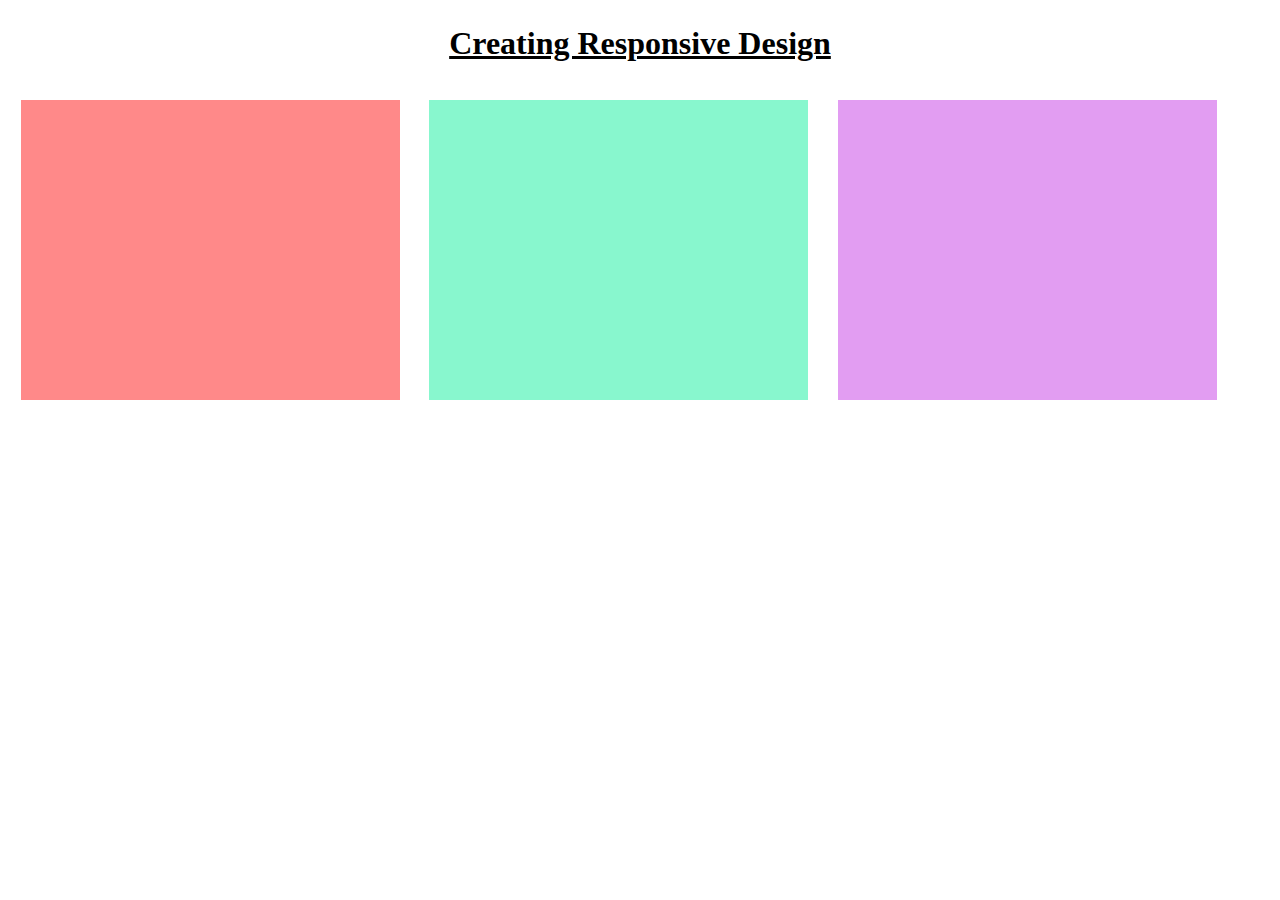
<file: Front-End-Module/Milestone-1/10. Responsive Designs/Q1 Create Responsive Layout/CreateResponsiveLayout.html>
<!DOCTYPE html>
<html>
<head>
    <title>Responsive Design</title>
    <link rel="stylesheet" type="text/css" href="CreateResponsiveLayout.css">
    <meta name="viewport" content=width="device-width, initial-scale=1.0">
</head>
<body>
    <h1>Creating Responsive Design</h1>
    
    <div id = "div-1"></div>
    <div id = "div-2"></div>
    <div id = "div-3"></div>
</body>
</html>
</file>
<file: Front-End-Module/Milestone-1/10. Responsive Designs/Q1 Create Responsive Layout/CreateResponsiveLayout.css>
/* source code 1 */
h1{
    text-decoration: underline;
    text-align: center;
    margin: 2%;
}

div{
    width: 30%;
    height: 300px;
    margin: 1%;
    display: inline-block;
}

#div-1{
    background-color: #ff8989;
}

#div-2{
    background-color: #88f7ce;
}

#div-3{
    background-color: #e29df2;
}

/* ------------------------------ */
@media screen and (max-width: 600px){
    div{
        width: 100%;
    }
}
</file>
